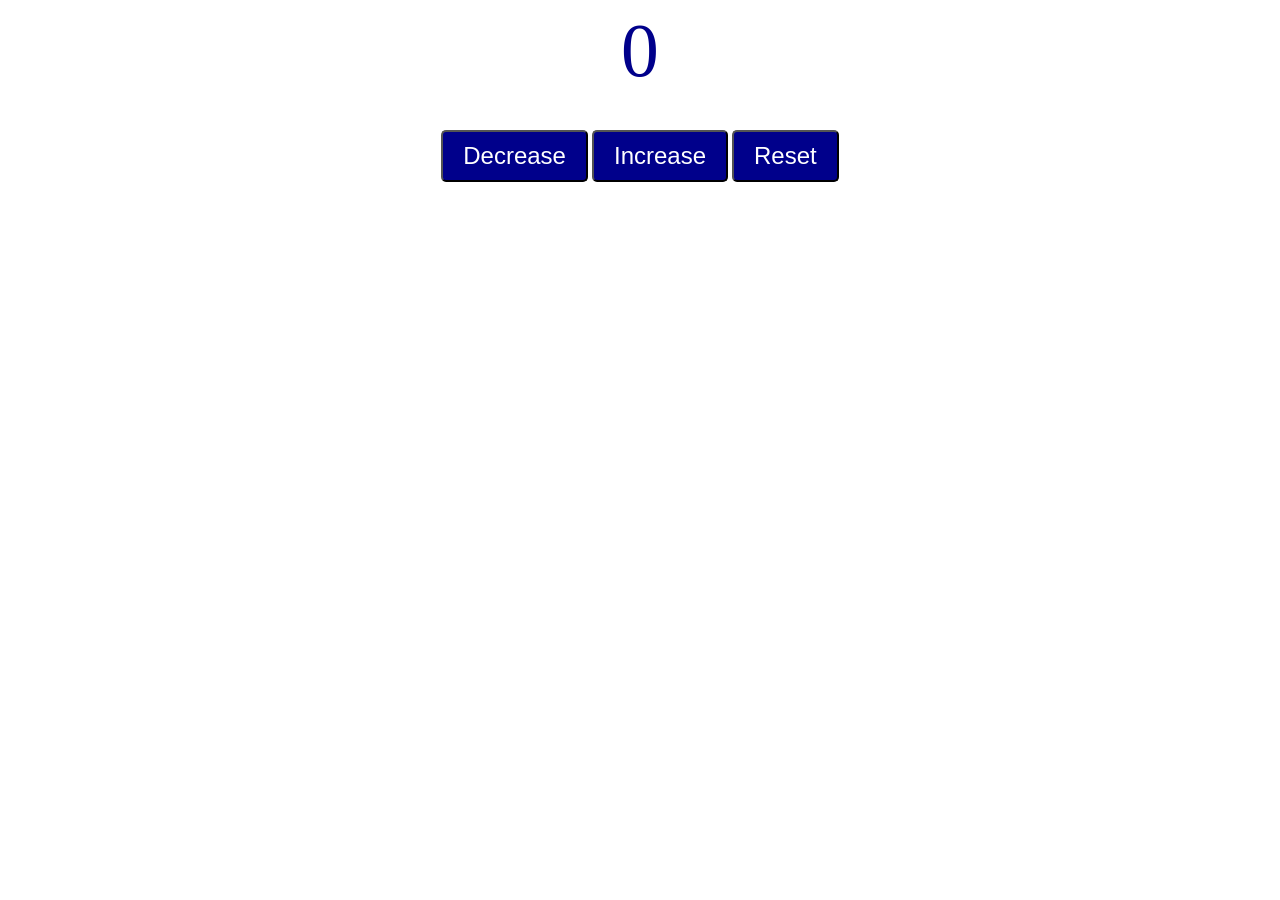
<file: counter program/index.html>
<!DOCTYPE html>
<html lang="en">
<head>
    <meta charset="UTF-8">
    <meta name="viewport" content="width=device-width, initial-scale=1.0">
    <title>My Website</title>
    <link rel = "stylesheet" href = "style.css">
</head>
<body>
    <label id = "Countlabel">0</label><br><br>
    <div id = "container">
        <button id = "decrease" class="buttons">Decrease</button>
        <button id = "increase" class="buttons">Increase</button>
        <button id = "reset" class="buttons">Reset</button>
    </div>
    </body>
    <script src = "index.js"></script>
   
</body>
</html>
</file>
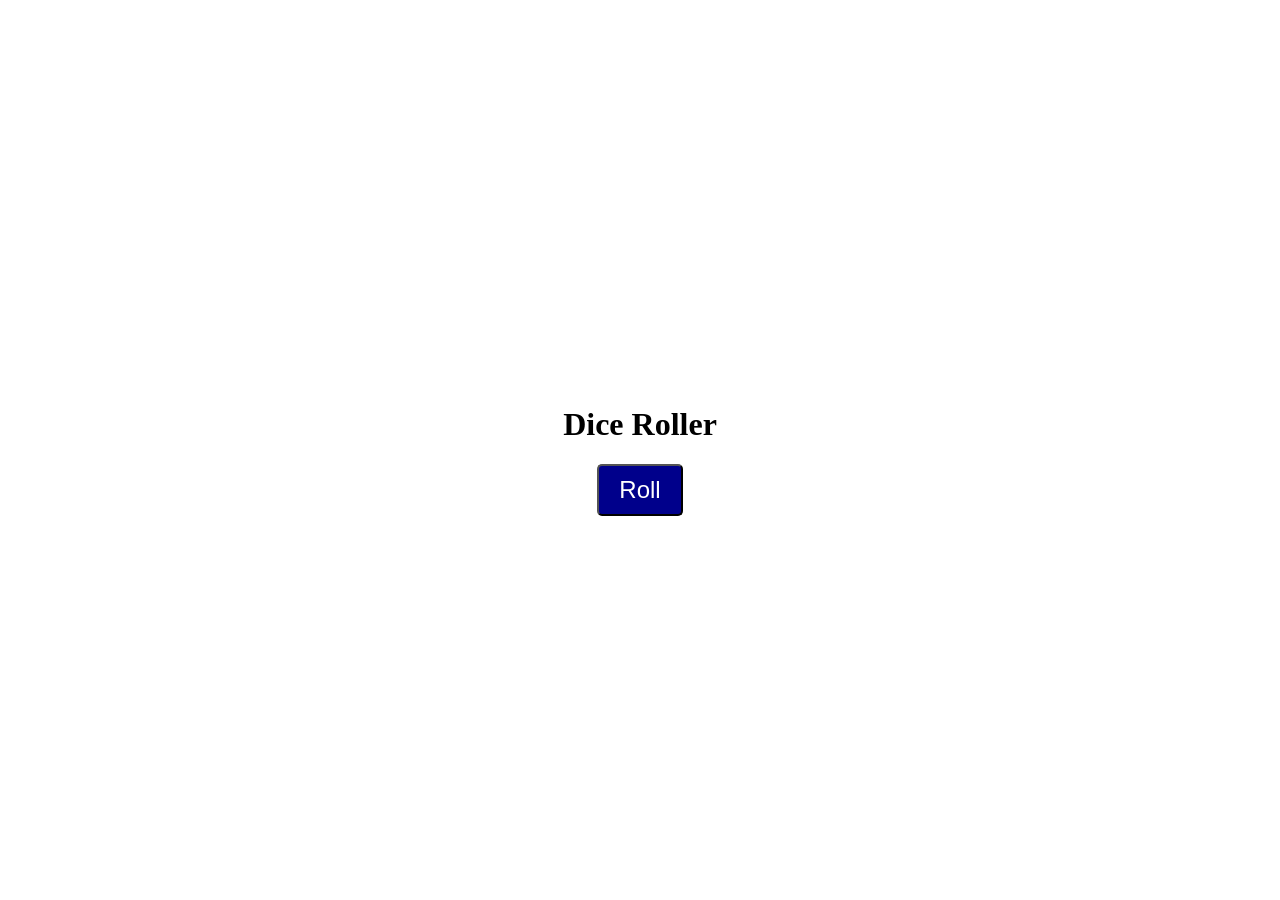
<file: Dice Roll/index.html>
<!DOCTYPE html>
<html lang="en">
<head>
    <meta charset="UTF-8">
    <meta name="viewport" content="width=device-width, initial-scale=1.0">
    <title>My Website</title>
    <link rel = "stylesheet" href = "style.css">
</head>
<body class = "container">
    <h1>Dice Roller</h1>
    <label id = "label"></label>    
    <button id = "buttons">Roll</button>
    </body>
    <script src = "index.js"></script>
   
</body>
</html>
</file>
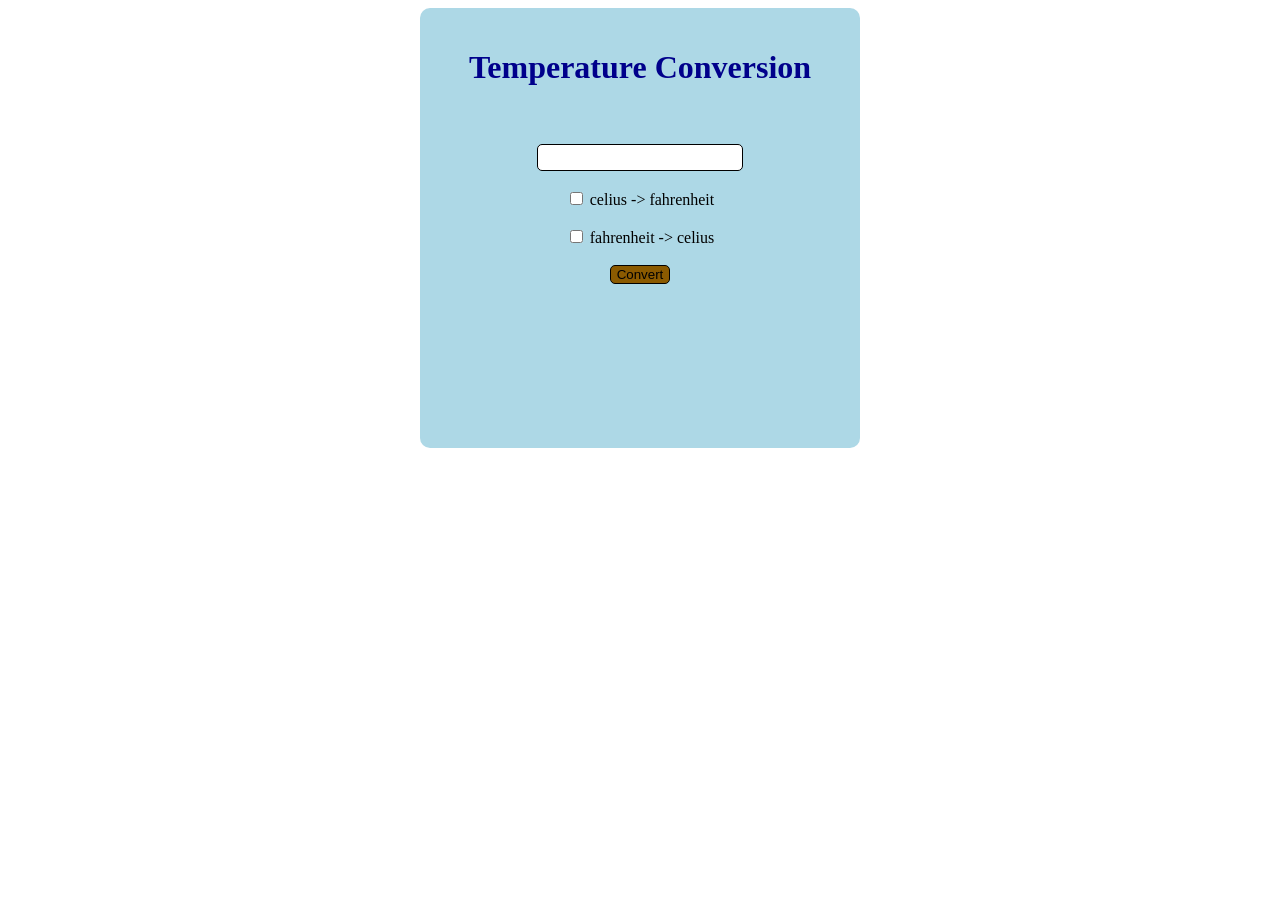
<file: Temparature Converter/index.html>
<!DOCTYPE html>
<html lang="en">
<head>
    <meta charset="UTF-8">
    <meta name="viewport" content="width=device-width, initial-scale=1.0">
    <title>My Website</title>
    <link rel = "stylesheet" href = "style.css">
</head>
<body class = "container">
    <form class = "form">
        <h1>Temperature Conversion</h1><br><br>
        <input type = "text"  id = "textbox"><br><br>
        <input type = "checkbox" id = "celius">
        <label for = "celius">celius -> fahrenheit</label><br><br>
        <input type = "checkbox" id = "fahrenheit">
        <label for = "fahrenheit">fahrenheit -> celius</label><br><br>
        <button type = "button" onclick = "convert()">Convert</button>
        <p id = "result"></p>
    </form>
    <script src = "index.js"></script>
   
</body>
</html>
</file>
<file: counter program/style.css>
#Countlabel{
     display: block;
     text-align:center;
     color: darkblue;
     font-size: 2cm;
}
#container{
    text-align: center;
}
.buttons{
    padding: 10px 20px;
    font-size: 1.5em;
    color: white;
    background-color: darkblue;
    border-radius: 5px;
    cursor: pointer;
}
.buttons:hover{
    background-color: lightblue;
}
</file>
<file: Dice Roll/style.css>
body{
    margin: 0;
    height: 100vh;
    display: flex;
    justify-content: center; 
    align-items: center;

}
.container{
    display: flex;
    flex-direction: column;
    align-items: center;
}
#buttons{
    padding: 10px 20px;
    font-size: 1.5em;
    color: white;
    background-color: darkblue;
    border-radius: 5px;
    cursor: pointer;
}
#buttons:hover{
    background-color: lightblue;
}
#label{
    font-size: 2em;
    margin-right: 20px;
}
</file>
<file: Temparature Converter/style.css>
body{
    fond-family: Arial, Helvetica, sans-serif;
    background-color:white;
}
h1{
    text-align: center;
    color: darkblue;
}
form{
    text-align: center;
    background-color: lightblue;
    width:400px;
    height: 400px;
    margin:  auto;
    padding: 20px;
    border-radius: 10px;
}
#textbox{
    width: 50%;
    text-align: center;
    font-size: 20px;
    border-radius: 5px;
    border: 1px solid black;
}
label{
    font-size: 20px
    font-weight: bold;
}
button{
    margin: top 15px;
    background-color: rgb(139, 90, 0);
    text-color: white;
    border-radius: 5px;
    border: 1px solid black;

}
button:hover{
    background-color: rgb(255, 140, 0);
}
#result{
    font-size: 20px;
    font-weight: bold;
}
</file>
